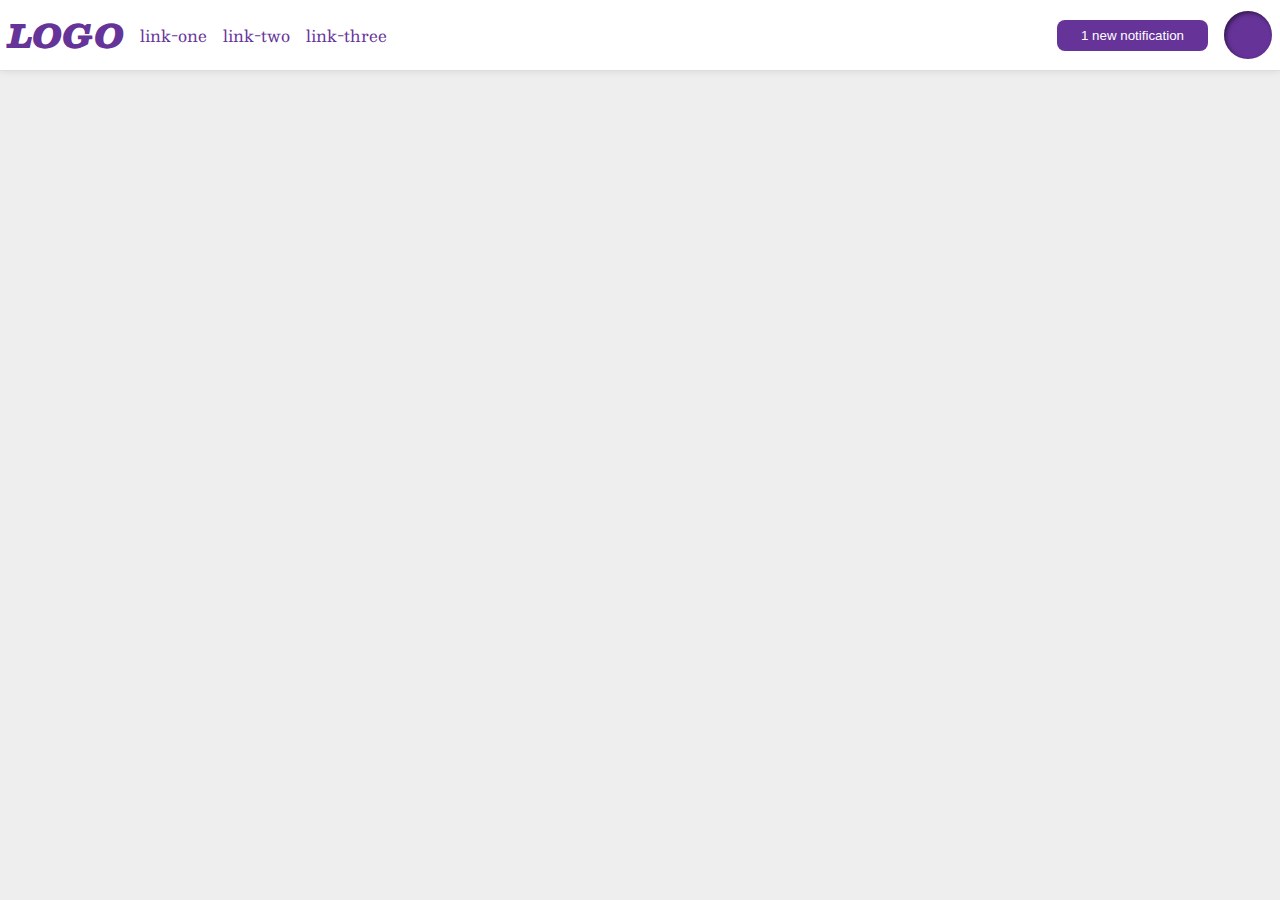
<file: flex/03-flex-header-2/index.html>
<!DOCTYPE html>
<html lang="en">
  <head>
    <meta charset="UTF-8">
    <meta http-equiv="X-UA-Compatible" content="IE=edge">
    <meta name="viewport" content="width=device-width, initial-scale=1.0">
    <title>Flex Header 2</title>
    <link rel="stylesheet" href="style.css">
  </head>
  <body>
    <div class="header">
      <div class = "left">
      <div class="logo">
        LOGO
      </div>
      <ul class="links">
        <li><a href="google.com">link-one</a></li>
        <li><a href="google.com">link-two</a></li>
        <li><a href="google.com">link-three</a></li>
      </ul>
      </div>

      <div class = "right">
      <button class="notifications">
        1 new notification
      </button>
      <div class="profile-image"></div>
      </div>
    </div>
  </body>
</html>
</file>
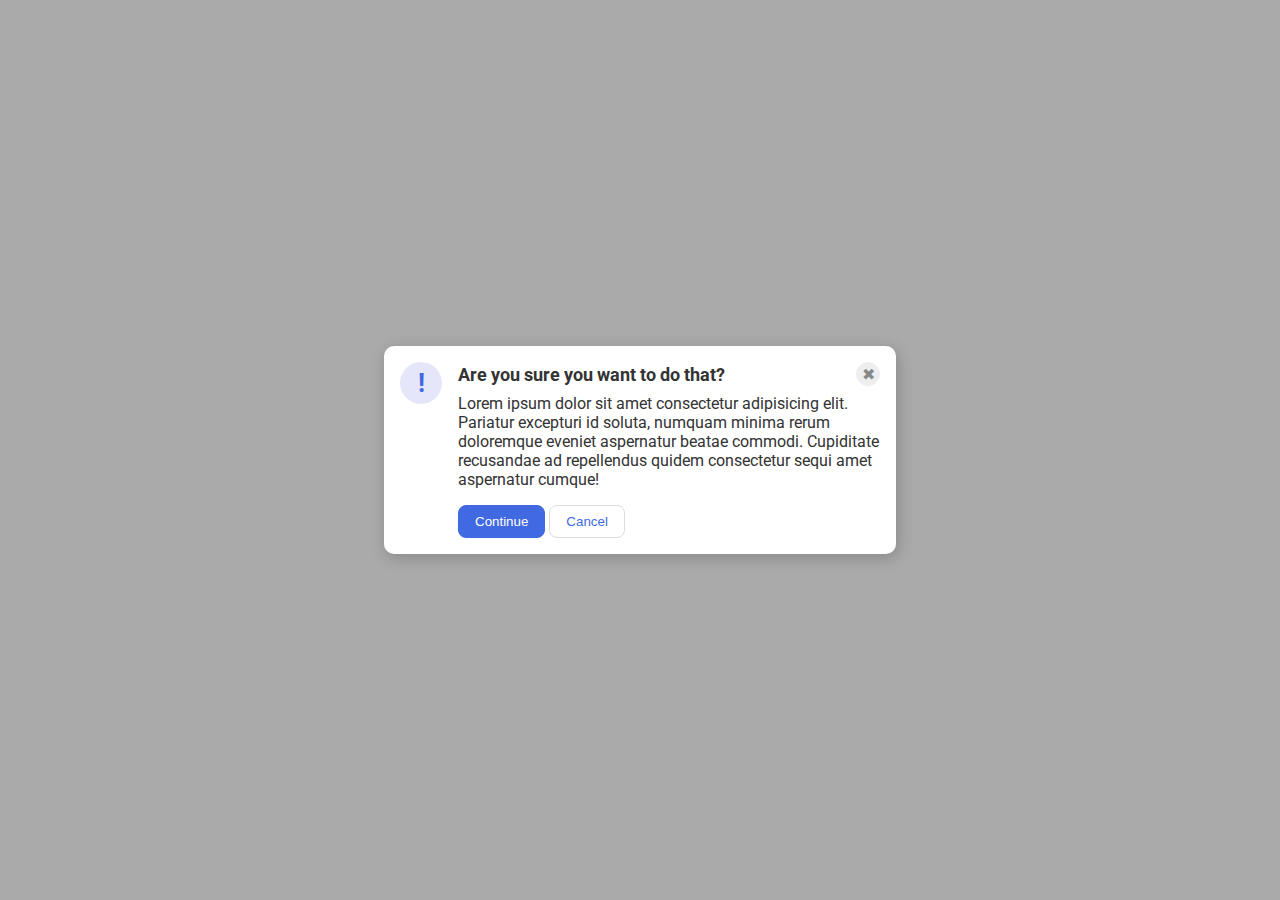
<file: flex/05-flex-modal/index.html>
<!DOCTYPE html>
<html lang="en">
  <head>
    <meta charset="UTF-8">
    <meta http-equiv="X-UA-Compatible" content="IE=edge">
    <meta name="viewport" content="width=device-width, initial-scale=1.0">
    <link rel="stylesheet" href="style.css">
    <title>Modal</title>
  </head>
  <body>
    <div class="modal">
      <div class="icon">!</div>

      <div class = "container">
        <div class="header">Are you sure you want to do that? 
        <button class="close-button">✖</button>  
         </div> 
      

      <div class="text">Lorem ipsum dolor sit amet consectetur adipisicing elit. Pariatur excepturi id soluta, numquam minima rerum doloremque eveniet aspernatur beatae commodi. Cupiditate recusandae ad repellendus quidem consectetur sequi amet aspernatur cumque!</div>
      <button class="continue">Continue</button>
      <button class="cancel">Cancel</button>
    </div>
    </div>
  </body>
</html>
</file>
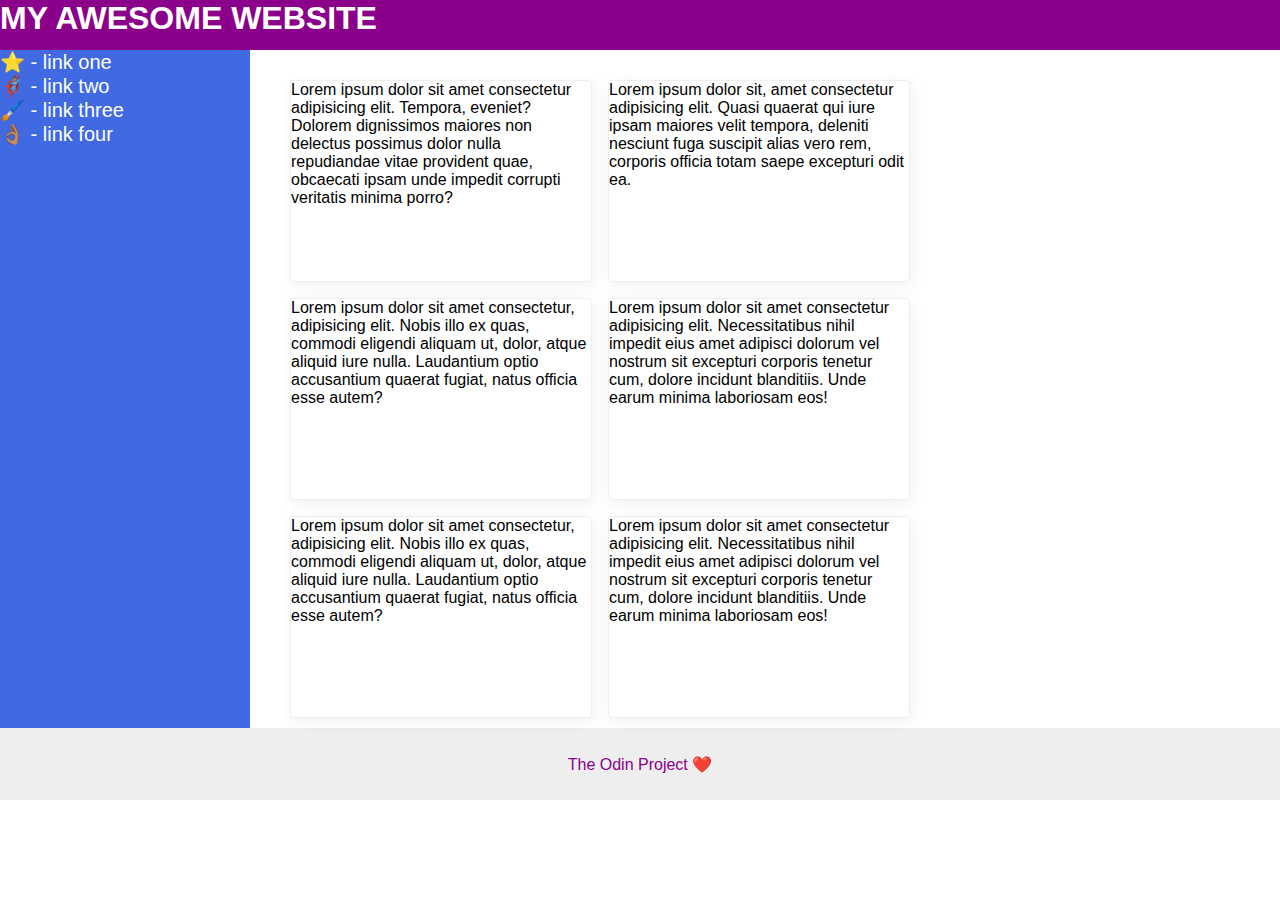
<file: flex/07-flex-layout-2/index.html>
<!DOCTYPE html>
<html lang="en">
  <head>
    <meta charset="UTF-8">
    <meta http-equiv="X-UA-Compatible" content="IE=edge">
    <meta name="viewport" content="width=device-width, initial-scale=1.0">
    <title>The Holy Grail</title>
    <link rel="stylesheet" href="style.css">
  </head>
  <body>
    <div class="header">
      MY AWESOME WEBSITE
    </div>
    
    <div class="sidebar">
      <ul>
        <li><a href="#">⭐ - link one</a></li>
        <li><a href="#">🦸🏽‍♂️ - link two</a></li>
        <li><a href="#">🖌️ - link three</a></li>
        <li><a href="#">👌🏽 - link four</a></li>
      </ul>
    </div>
    <div class = "card-container">
    <div class="card">Lorem ipsum dolor sit amet consectetur adipisicing elit. Tempora, eveniet? Dolorem dignissimos maiores non delectus possimus dolor nulla repudiandae vitae provident quae, obcaecati ipsam unde impedit corrupti veritatis minima porro?</div>
    <div class="card">Lorem ipsum dolor sit, amet consectetur adipisicing elit. Quasi quaerat qui iure ipsam maiores velit tempora, deleniti nesciunt fuga suscipit alias vero rem, corporis officia totam saepe excepturi odit ea.</div>
    <div class="card">Lorem ipsum dolor sit amet consectetur, adipisicing elit. Nobis illo ex quas, commodi eligendi aliquam ut, dolor, atque aliquid iure nulla. Laudantium optio accusantium quaerat fugiat, natus officia esse autem?</div>
    <div class="card">Lorem ipsum dolor sit amet consectetur adipisicing elit. Necessitatibus nihil impedit eius amet adipisci dolorum vel nostrum sit excepturi corporis tenetur cum, dolore incidunt blanditiis. Unde earum minima laboriosam eos!</div>
    <div class="card">Lorem ipsum dolor sit amet consectetur, adipisicing elit. Nobis illo ex quas, commodi eligendi aliquam ut, dolor, atque aliquid iure nulla. Laudantium optio accusantium quaerat fugiat, natus officia esse autem?</div>
    <div class="card">Lorem ipsum dolor sit amet consectetur adipisicing elit. Necessitatibus nihil impedit eius amet adipisci dolorum vel nostrum sit excepturi corporis tenetur cum, dolore incidunt blanditiis. Unde earum minima laboriosam eos!</div>
    </div>

    <div class="footer">
      The Odin Project ❤️
    </div>

  </body>
</html>
</file>
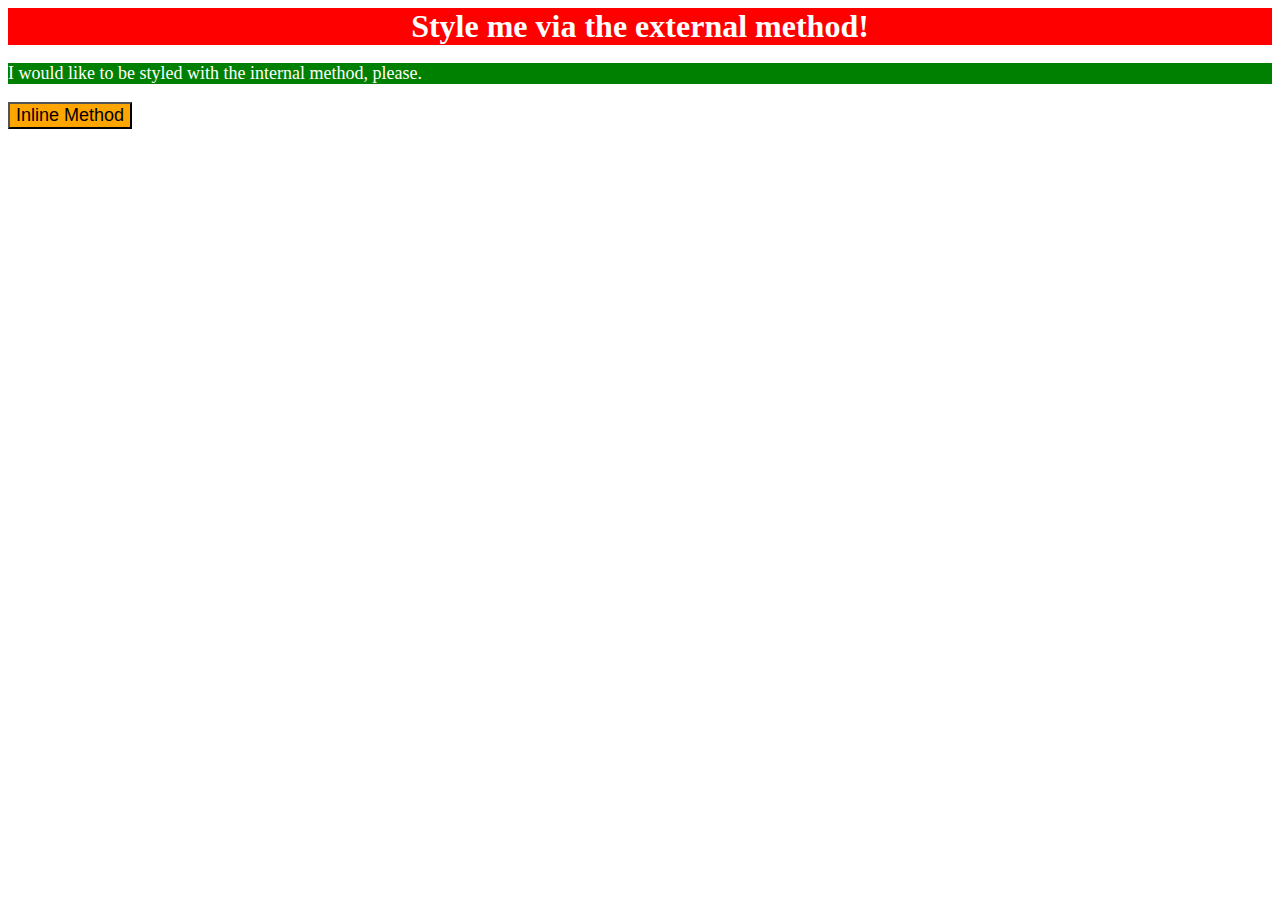
<file: foundations/01-css-methods/index.html>
<!DOCTYPE html>
<html lang="en">
  <head>
    <meta charset="UTF-8">
    <meta http-equiv="X-UA-Compatible" content="IE=edge">
    <meta name="viewport" content="width=device-width, initial-scale=1.0">
    <title>Methods for Adding CSS</title>
    <link rel="stylesheet" href="styles.css">
  </head>
  <body>
    <div>Style me via the external method!</div>
    <style>
      p {
        background-color: green;
        color: white;
        font-size: 18px;
        }

    </style>
    <p>I would like to be styled with the internal method, please.</p>

    <button style = "background-color: orange; font-size: 18px;">Inline Method</button>
  </body>
</html>
</file>
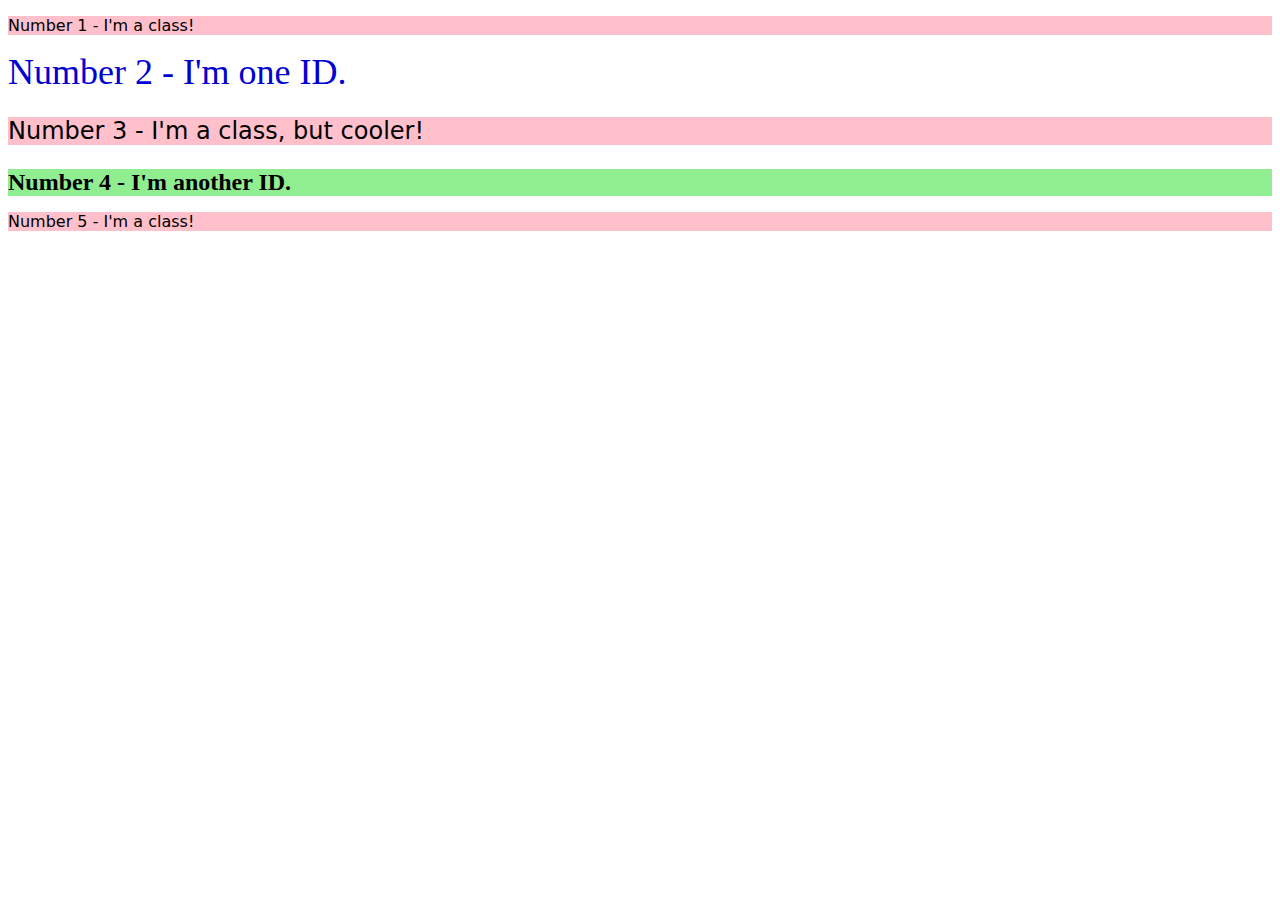
<file: foundations/02-class-id-selectors/index.html>
<!DOCTYPE html>
<html lang="en">
  <head>
    <meta charset="UTF-8">
    <meta http-equiv="X-UA-Compatible" content="IE=edge">
    <meta name="viewport" content="width=device-width, initial-scale=1.0">
    <title>Class and ID Selectors</title>
    <link rel="stylesheet" href="style.css">
  </head>
  <body>

    <p class = "odd">Number 1 - I'm a class!</p>
    <div id = "class2">Number 2 - I'm one ID.</div>
    <p class = "odd font-size">Number 3 - I'm a class, but cooler!</p>
    <div id = "class4" class = "font-size">Number 4 - I'm another ID.</div>
    <p class = "odd">Number 5 - I'm a class!</p>

  </body>
</html>
</file>
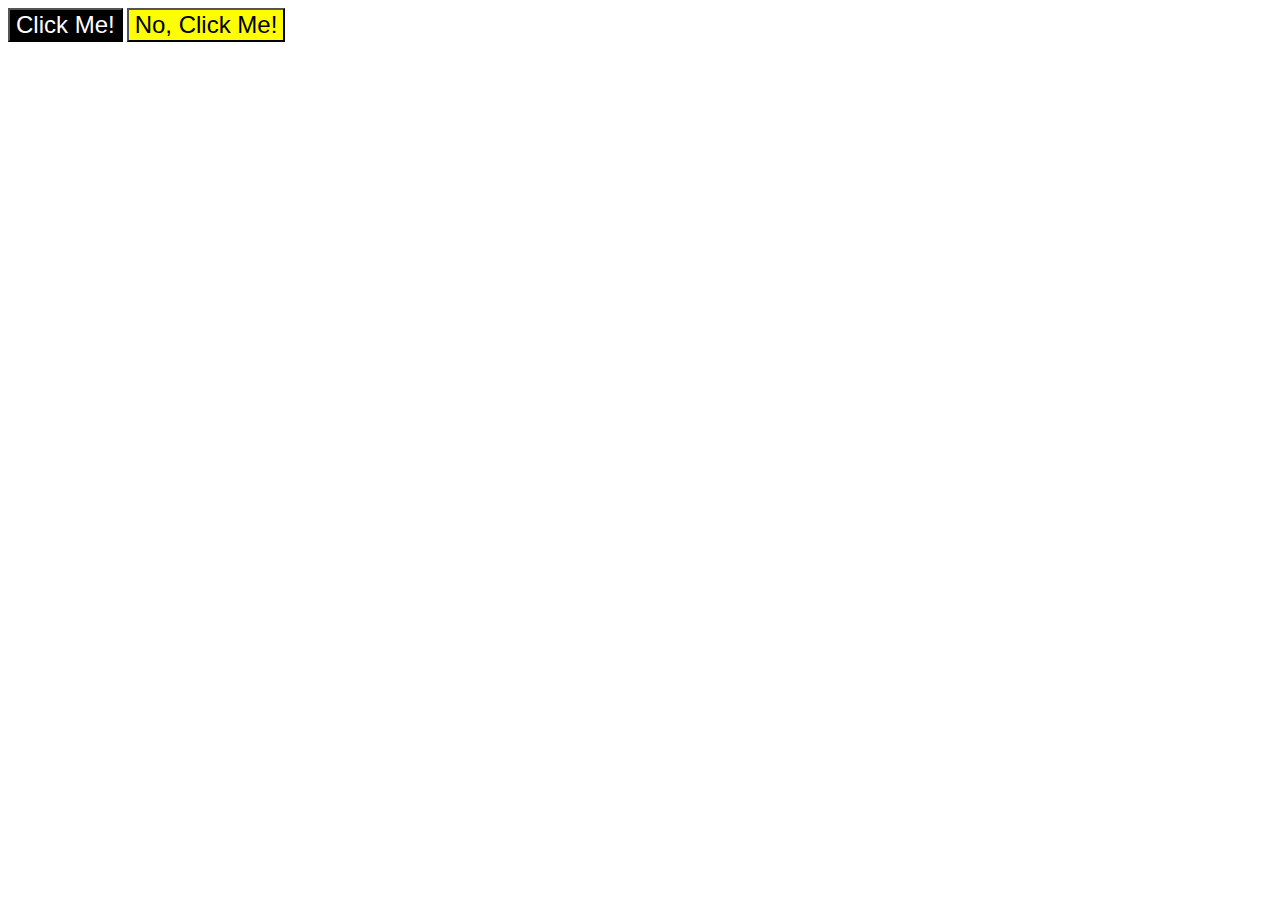
<file: foundations/03-grouping-selectors/index.html>
<!DOCTYPE html>
<html lang="en">
  <head>
    <meta charset="UTF-8">
    <meta http-equiv="X-UA-Compatible" content="IE=edge">
    <meta name="viewport" content="width=device-width, initial-scale=1.0">
    <title>Grouping Selectors</title>
    <link rel="stylesheet" href="style.css">
  </head>
  <body>

    <button class = "b1">Click Me!</button>
    <button class = "b2">No, Click Me!</button>

  </body>
</html>
</file>
<file: flex/03-flex-header-2/style.css>
/* this is some magical font-importing.  
you'll learn about it later. */
@import url('https://fonts.googleapis.com/css2?family=Besley:ital,wght@0,400;1,900&display=swap');

body {
  margin: 0;
  background: #eee;
  font-family: Besley, serif;
}

.header {
  background: white;
  border-bottom: 1px solid #ddd;
  box-shadow: 0 0 8px rgba(0,0,0,.1);
  display: flex;
  justify-content: space-between;
  padding: 8px;
  
}

.profile-image {
  background: rebeccapurple;
  box-shadow: inset 2px 2px 4px rgba(0,0,0,.5);
  border-radius: 50%;
  width: 48px;
  height: 48px;
}

.logo {
  color: rebeccapurple;
  font-size: 32px;
  font-weight: 900;
  font-style: italic;
}

button {
  border: none;
  border-radius: 8px;
  background: rebeccapurple;
  color: white;
  padding: 8px 24px;
}

a {
  /* this removes the line under our links */
  text-decoration: none;
  color: rebeccapurple;
}

ul {
  list-style-type: none;
  display: flex;
  gap: 16px;
  margin: 0;
  padding: 0;
  
}

.left, .right {
  display: flex;
  align-items: center;
  gap: 16px;
}
</file>
<file: flex/05-flex-modal/style.css>
@import url('https://fonts.googleapis.com/css2?family=Roboto:wght@400;700&display=swap');

html, body {
  height: 100%;
}

body {
  font-family: Roboto, sans-serif;
  margin: 0;
  background: #aaa;
  color: #333;
  /* I'll give you this one for free lol */
  display: flex;
  align-items: center;
  justify-content: center;
}

.modal {
  background: white;
  width: 480px;
  border-radius: 10px;
  box-shadow: 2px 4px 16px rgba(0,0,0,.2);
  padding: 16px;
  gap:16px;
  display:flex;
}

.icon {
  color: royalblue;
  font-size: 26px;
  font-weight: 700;
  background: lavender;
  width: 42px;
  height: 42px;
  border-radius: 50%;
  display: flex;
  align-items: center;
  justify-content: center;
  flex-shrink: 0;
}

.close-button {
  background: #eee;
  border-radius: 50%;
  color: #888;
  font-weight: 400;
  font-size: 16px;
  height: 24px;
  width: 24px;
  display: flex;
  align-items: center;
  justify-content: center;
  border: 1px solid #eee;
  padding: 0;
}

button {
  cursor: pointer;
  padding: 8px 16px;
  border-radius: 8px;
}

button.continue {
  background: royalblue;
  border: 1px solid royalblue;
  color: white;
}

button.cancel {
  background: white;
  border: 1px solid #ddd;
  color: royalblue;
}

.header {
  display: flex;
  align-items: center;
  font-weight: 700;
  font-size: 18px;
  justify-content: space-between;
  margin-bottom: 8px; 
}
.text{
  margin-bottom: 16px;
}
</file>
<file: flex/07-flex-layout-2/style.css>
body {
  font-family: -apple-system, BlinkMacSystemFont, 'Segoe UI', Roboto, Oxygen, Ubuntu, Cantarell, 'Open Sans', 'Helvetica Neue', sans-serif;
  margin: 0;
  min-height: 100vh;
}

.header {
  height: 72px;
  background: darkmagenta;
  color: white;
}

.footer {
  display: flex;
  flex-direction: column;
  height: 72px;
  background: #eee;
  color: darkmagenta;
  text-align: center;
  justify-content: center;
}

.sidebar {
  width: 250px;
  background: royalblue;
  box-sizing: border-box;
  display: flex;
  flex-direction: column;
  height: 700px;
}

.card-container {
  display: flex;
  flex-basis: 1;
  flex-wrap: wrap;
  width: 650px;
  justify-content: flex-end;
  margin-left: 250px;
  margin-top: -680px;
  gap: 16px;
  padding: 10px;
 
}

.card {
  border: 1px solid #eee;
  box-shadow: 2px 4px 16px rgba(0,0,0,.06);
  border-radius: 4px;
  height: 200px;
  width: 300px;
  
}
ul, a { 
  text-decoration: none;
  list-style: none;
  color: white;
  font-size: 20px;
  gap: 16px;
  margin: 0; 
  padding: 0;
}

.header {
  font-weight: 700;
  font-size: 32px;
  height: 50px;
}
</file>
<file: foundations/01-css-methods/styles.css>
div {
    color: white;
    background-color: red;
    font-size: 32px;
    text-align: center;
    font-weight: bold;
}
</file>
<file: foundations/02-class-id-selectors/style.css>
.odd {
    background-color: #FFC0CB;
    font-family: Verdana, "DejaVu Sans", sans-serif;
    }
.font-size{
        font-size: 24px; 
        }
#class2 {
    color: rgb(0, 0, 210);
    font-size: 36px;
    }


#class4 {
    background-color: #90EE90;
    font-size: 24px;
    font-weight: bold;
    }
</file>
<file: foundations/03-grouping-selectors/style.css>
.b1, .b2 {
    font-size: 24px;
    font-family: Helvetica, "Times New Roman", sans-serif;
}
.b1 {
    background-color: black;
    color: white;
}
.b2 {
    background-color: yellow;;
}
</file>
